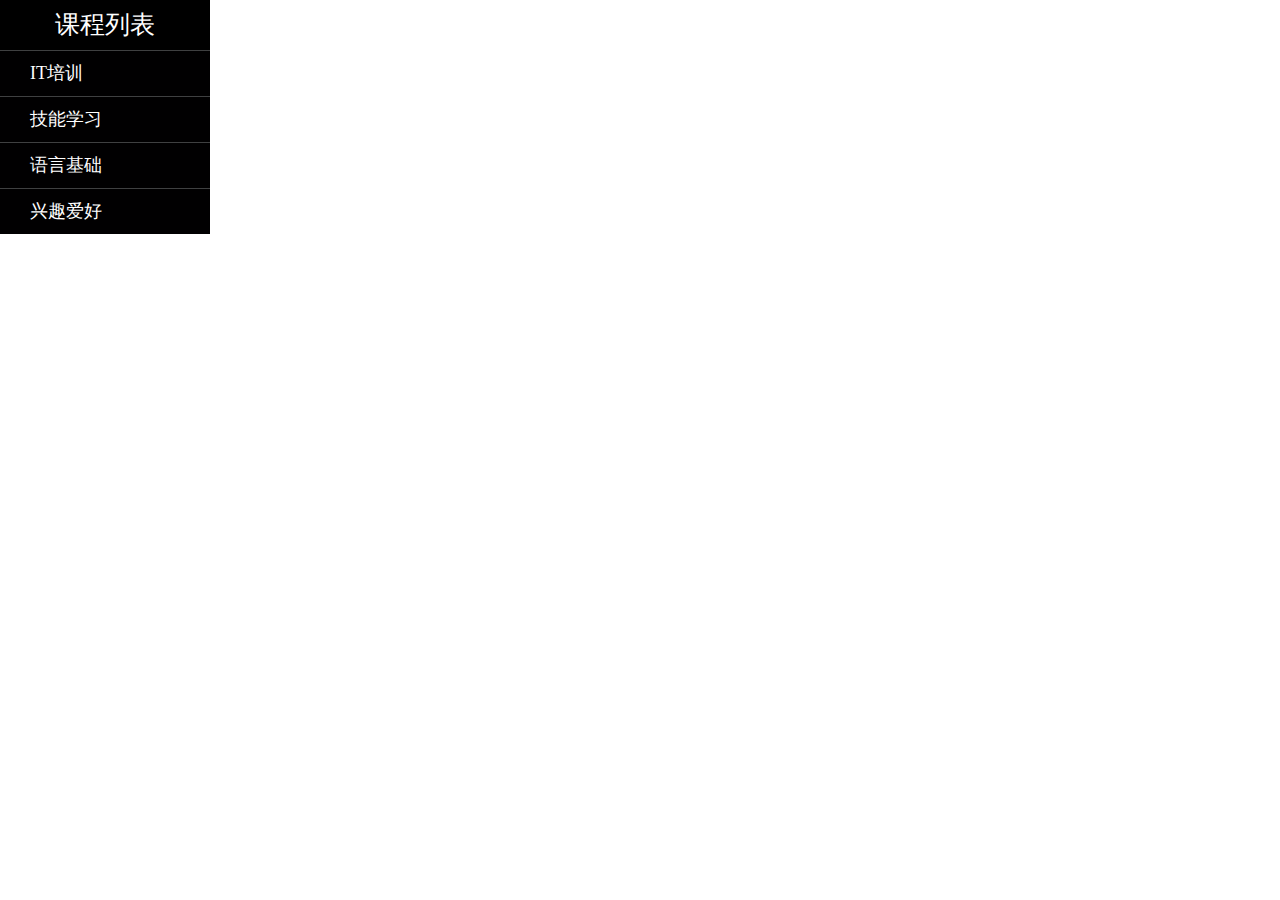
<file: 1-31/二级伸缩导航.html>
<!doctype>
<!DOCTYPE html>
<html>
<head>
	<meta charset="utf-8">
	<meta name="Keywords" content="">
	<meta name="Discription" content="">
	<title>二级伸缩导航</title>

	<link rel="stylesheet" href="css/reset.css" />
	<link rel="stylesheet" href="css/index.css" />

</head>
<body>
	<div id="nav">
		<div class="title">
			<h2>课程列表</h2>
		</div>
		<div class="course_list">
			<ul>
				<li class="course_item">
					<div class="s_title">
						<h3>IT培训</h3>
					</div>
					<div class="c_wrap">
						<ul>
							<li>web</li>
							<li>java</li>
							<li>c++</li>							
							<li>android</li>
							<li>java</li>
						
						</ul>
					</div>
				</li>

				<li class="course_item">
					<div class="s_title">
						<h3>技能学习</h3>
					</div>
					<div class="c_wrap">
						<ul>
							<li>SEO</li>
							<li>java</li>
							<li>c++</li>							
							<li>android</li>
							<li>java</li>
							<li>android</li>
							<li>java</li>
						</ul>
					</div>
				</li>

				<li class="course_item">
					<div class="s_title">
						<h3>语言基础</h3>
					</div>
					<div class="c_wrap">
						<ul>
							<li>英语</li>
							<li>java</li>
							<li>c++</li>							
							<li>android</li>
							<li>java</li>
						</ul>
					</div>
				</li>

				<li class="course_item">
					<div class="s_title">
						<h3>兴趣爱好</h3>
					</div>
					<div class="c_wrap">
						<ul>
							<li>唱歌</li>
							<li>java</li>
							<li>c++</li>							
							<li>android</li>
							<li>java</li>
						</ul>
					</div>
				</li>
			</ul>
		</div>
	</div>

	<script>
		var aTitle = document.querySelectorAll('.s_title');
		var aWrap = document.querySelectorAll('.c_wrap');
		// var aCourse = document.querySelectorAll('.c_wrap li')
		for (var i = 0; i < 4; i++) {
			aTitle[i].index = i;
			aTitle[i].onclick = function() {
				console.log(this.index);
				console.log(aWrap[this.index])
				// debugger
				aWrap[this.index].style.height = '200px';
			}
		}

	</script>
</body>
</html>
</file>
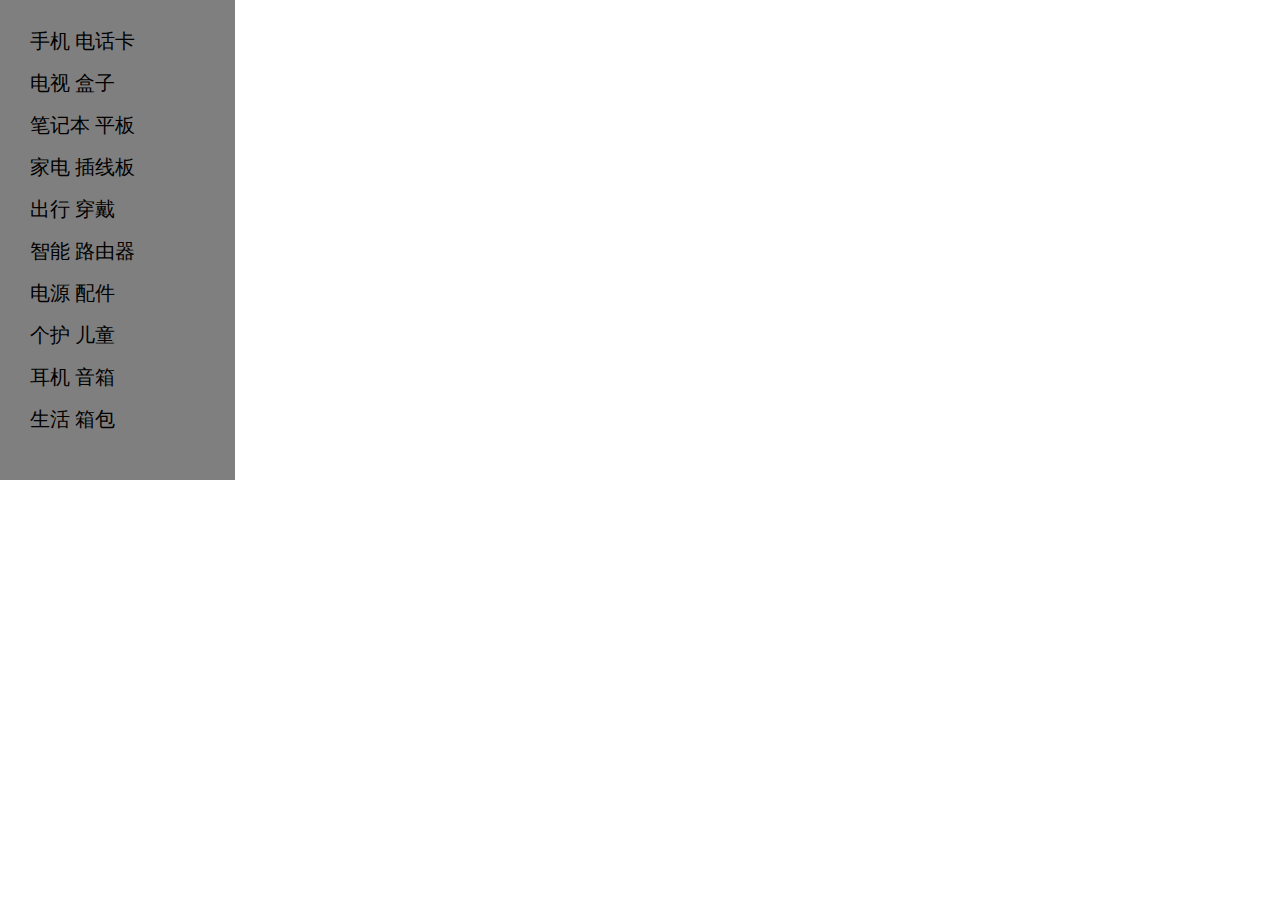
<file: 9-19/mi.html>
<!doctype>
<!DOCTYPE html>
<html>
<head>
	<meta charset="utf-8">
	<meta name="Keywords" content="">
	<meta name="Description" content=""></main>
	<title>小米商城</title>
	<link rel="stylesheet" type="text/css" href="css/mi.css">
	<link rel="stylesheet" type="text/css" href="../reset.css">
</head>
<body>
	<div id="nav">
		<div id="product-list">
			<ul>
				<li>
					<div class="first-nav">
						<strong>手机 电话卡</strong>
						<ul class="product-exhibition">
							1
						</ul>
					</div>
				</li>
				<li>
					<div class="first-nav">
						<strong>电视 盒子</strong>
						<ul class="product-exhibition">
							2
						</ul>
					</div>
				</li>
				<li>
					<div class="first-nav">
						<strong>笔记本 平板</strong>
					</div>
				</li>
				<li>
					<div class="first-nav">
						<strong>家电 插线板</strong>
					</div>
				</li>
				<li>
					<div class="first-nav">
						<strong>出行 穿戴</strong>
					</div>
				</li>
				<li>
					<div class="first-nav">
						<strong>智能 路由器</strong>
					</div>
				</li>
				<li>
					<div class="first-nav">
						<strong>电源  配件</strong>
					</div>
				</li>
				<li>
					<div class="first-nav">
						<strong>个护 儿童</strong>
					</div>
				</li>
				<li>
					<div class="first-nav">
						<strong>耳机 音箱</strong>
					</div>
				</li>
				<li>
					<div class="first-nav">
						<strong>生活 箱包</strong>
					</div>
				</li>
			</ul>
		</div>
		
		<div class="product-exhibition">

		</div>
	</div>
</body>
</html>

<!--/*73min*/-->
</file>
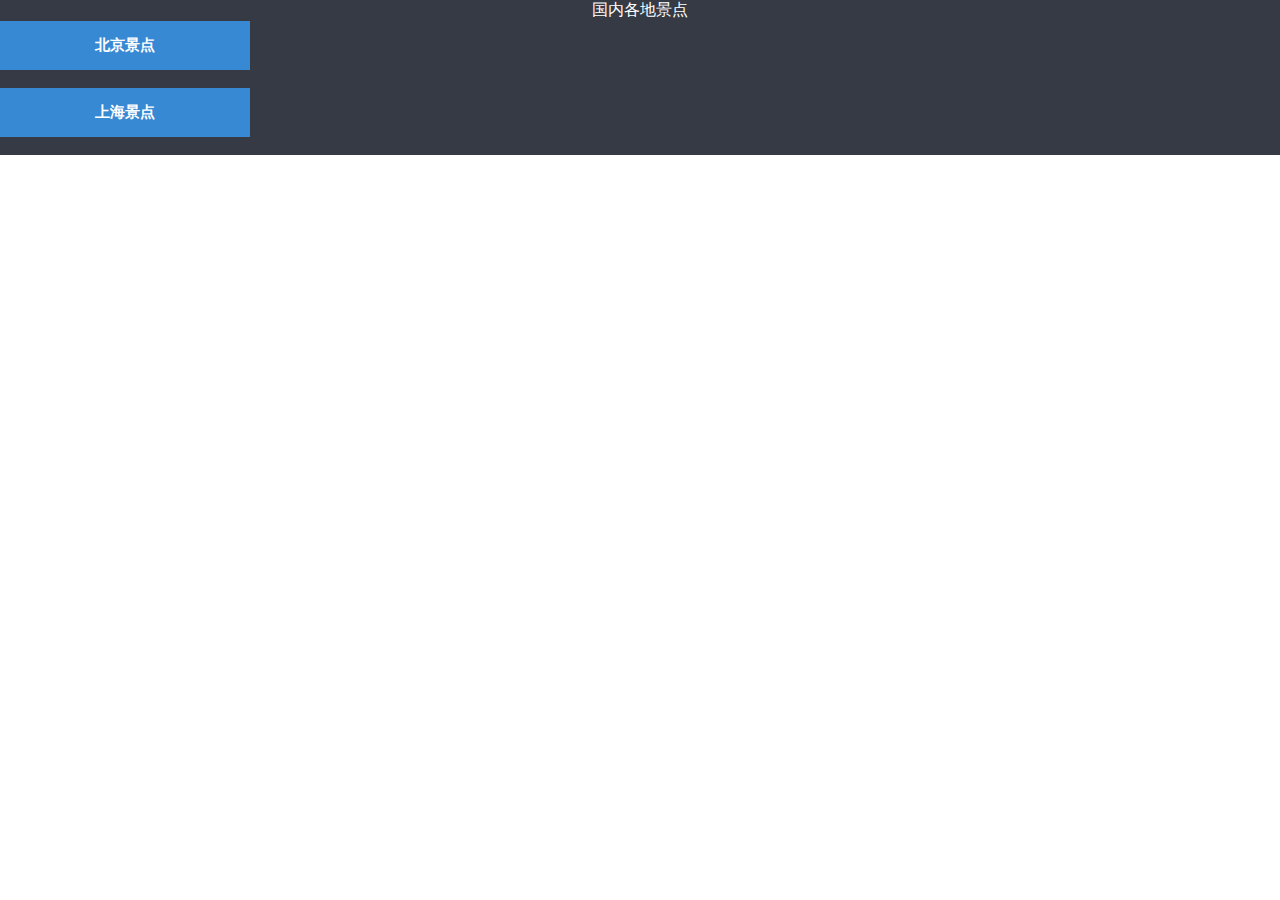
<file: 9-21/demo.html>
<!doctype html>
<!DOCTYPE html>
<html>
<head>
	<meta charset="utf-8">
	<meta name="Keywords" content="">
	<meta name="Description" content="">
	<title>侧边栏下拉</title>
	<style>
		*{
			padding: 0;
			margin: 0;
		}
		html,body{
			height: 100%;
		}
		.wrap{
			height: 100%
			width:260px;
			background-color: #363a45;
			text-align: center;
			color: #fff;
		}
		.head{

		}
		.nav{
			width: 250px;
			margin: 
		}
		.nav-list h2{
			position: relative;
			padding:15px 0;
			background-color:#3889d4;
			text-align: center;
			color: #fff;
			font-size: 15px;
		}
		.nac-list i{
			position: relative;
			right: 10;
			top: 0;
			border:10px solid transparent; 
			border-left-color: #fff; 
		}
		.hide{
			overflow: hidden;
			height: 0;

		}
		.high h5{
			padding: 10px 0;
			background-color: #282c3a;
			border-bottom: 1px solid #42495d;
		}
	</style>
</head>
<body>
	<div class="wrap">
		<div class="head">国内各地景点</div>
		<dir class="nav">
			<ul>
				<li class="nav-list">
					<h2>北京景点</h2>
					<li></li>
					<div class="hide">
						<h5>故宫</h5>
						<h5>十三陵</h5>
						<h5>天坛公园</h5>
						<h5>雍和宫</h5>
					</div>			
				</li>	
				<li class="nav-list">
					<h2>上海景点</h2>
					<li></li>
					<div class="hide">
						<h5>故宫</h5>
						<h5>十三陵</h5>
						<h5>天坛公园</h5>
						<h5>雍和宫</h5>
					</div>			
				</li>	
			</ul>
		</dir>
	</div>

	<script>//script 写js代码的地方
	//js 弱类型 脚本 基于原型
	//int 
	/* 
		1.先隐藏整个hide层的高度
		2.点击显示真的hide层的高度
			在js中如何实现获取元素 -> document.querySelector()
			实现一个点击事件
			在js中设置cSS代码
			
	*/
		var aList = document.querySelectorAll('.nav-list h2');
		var aHide = document.querySelectorAll('.hide');
		for (var i = 0; i < 2; i++) {
			aList[i].index = i;//自定义属性保存下标
			aList[i].onclick = function() {
				console.log(this)
				console.log('我吴彦祖点击了鼠标',this.index);

				aHide[this.index].style.height = '251px';
			}
		}
	</script>
</body>
</html>
</file>
<file: 1-31/css/index.css>
#nav{
	width: 210px;
}
.title{
	background-color: #000;
}
.title h2{
	color: #fff;
	font-size: 25px;
	line-height: 50px;
	text-align: center;/* 文本居中对齐*/
}
.course_list{
	background-color: rgb(1,0,1);
}
.s_title{
	background: rgb(1,0,1);
}
.s_title h3{
	color: #fff;
	line-height: 45px;
	text-indent: 30px;/* 缩进 */
	font-size: 18px;
	border-top: 1px solid #3f4041;
}

.c_wrap{
	overflow: hidden;/*属性规定当内容溢出元素框时发生的事情。*/
	height: 0px;
}
.c_wrap li{
	padding:5px 50px 5px;
	/*font-size: 16px;	
	text-indent: 50px;*/
	background: #333;
	border-top: 1px solid #3f4041;
	color: #fff;
}


/*
		.hide{
			overflow: hidden;
			height: 0;

		}
		.high h5{
			padding: 10px 0;
			background-color: #282c3a;
			border-bottom: 1px solid #42495d;
		}
*/
</file>
<file: 9-19/css/mi.css>
#nav{
	 /*text-align: center; /* 让图片水平居中 */*/
	/*background-color: rgb(230,230,230);*/
}
#product-list{
	position: relative;
	padding-top: 20px; 
	width: 235px;
	height: 460px;
	background-color: rgba(0,0,0,0.5);
}
.first-nav div{
	cursor: pointer;
}
.first-nav:hover{
	background-color: rgb(255,102,0);
}
.first-nav:hover .product-exhibition{
	display: block;
}
.first-nav strong{
	font-size: 20px;
	line-height: 42px;
	margin-left: 30px;
}
.product-exhibition{
	display: none;
	position: absolute;
	left: 235px;
	top: 0px;
	height: 480px;
	width: 800px;;
	background: rgb(230,230,230);;
}
</file>
